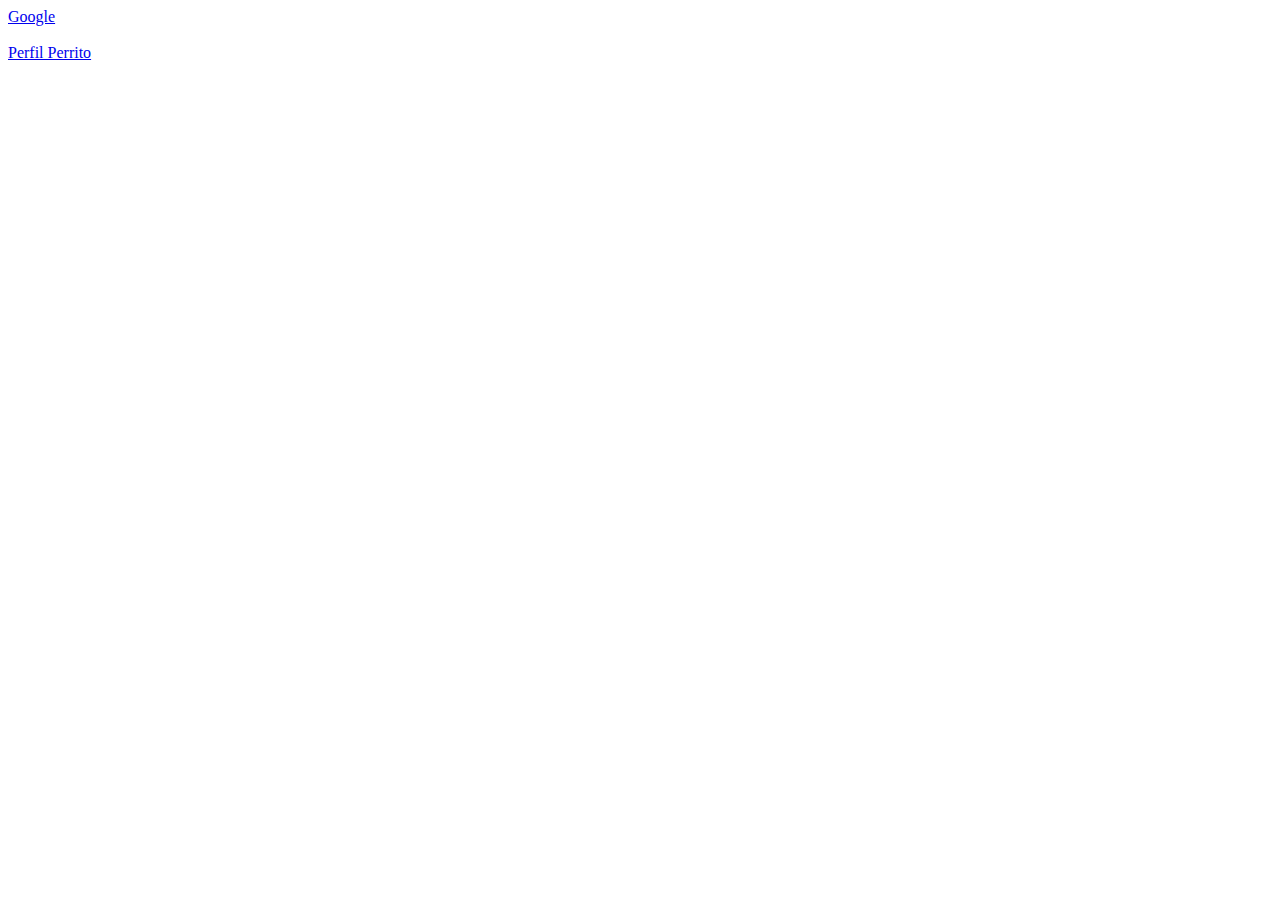
<file: index.html>
<!DOCTYPE html>
<html lang="en">
<head>
    <meta charset="UTF-8">
    <meta name="viewport" content="width=device-width, initial-scale=1.0">
    <meta http-equiv="X-UA-Compatible" content="ie=edge">
    <title>Mi Blog</title>
</head>
<body>

    <nav>
        <a href="http://www.google.com.ar"> Google </a> 
        <br>
        <br>
        <a href="about_us.html"> Perfil Perrito </a> 
    </nav>
</body>
</html>
</file>
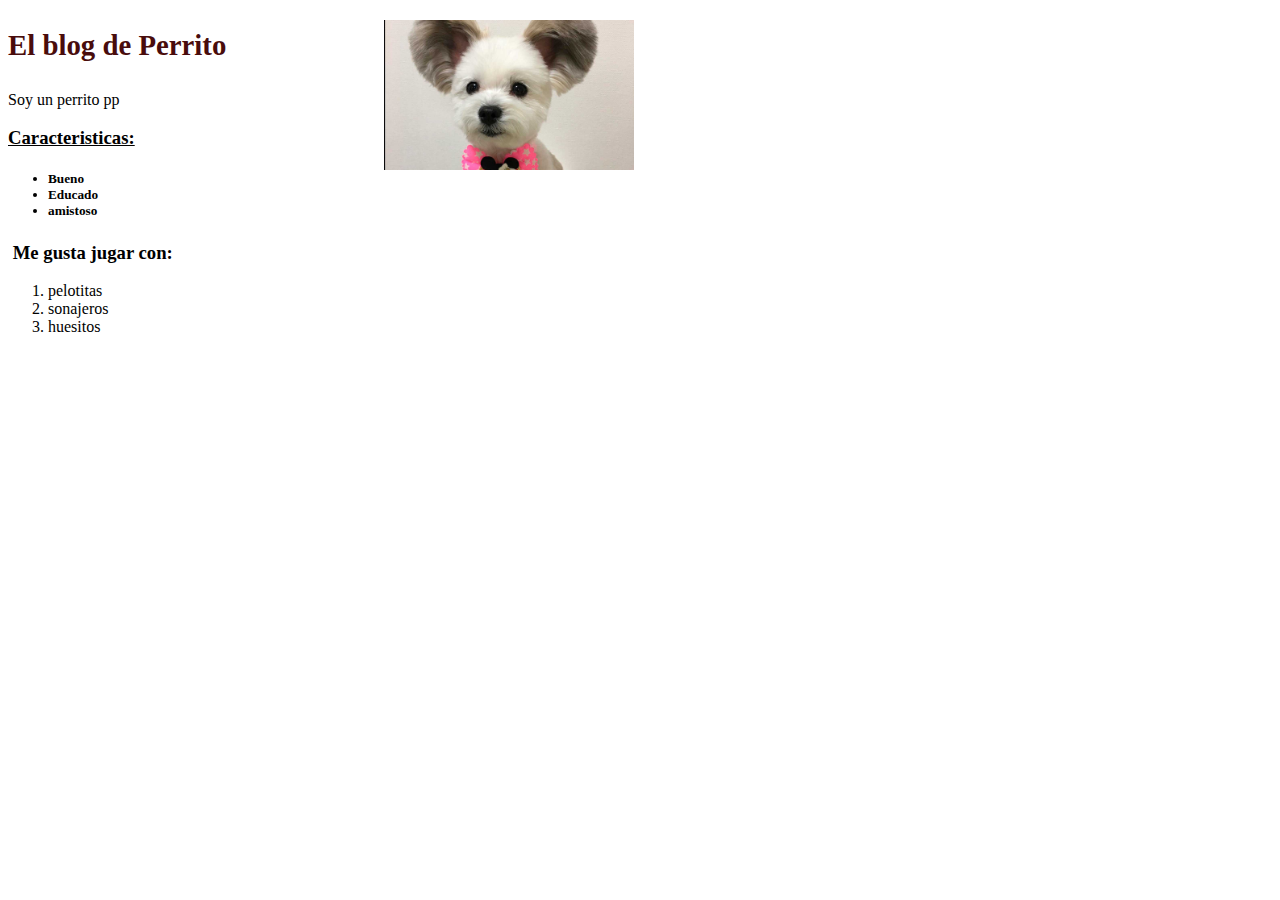
<file: about_us.html>
<!DOCTYPE html>
<html lang="en">
<head>
    <meta charset="UTF-8">
    <meta name="viewport" content="width=device-width, initial-scale=1.0">
    <meta http-equiv="X-UA-Compatible" content="ie=edge">
    <title>Document</title>
    <link rel="stylesheet" href="ejblog.css">
</head>
<body>
    <div id: "pagina">
        <h3 id="titulo" >El blog de Perrito</h3>
        <a href="https://www.facebook.com/">
        <img src="./foto1.jpg" alt="perrito" height="150" width="auto">
     </a>
     <!Comentario Secreto>
      <p>Soy un perrito pp </p>
     <h3> 
          <u> Caracteristicas:</u>
     <h5>
        <ul>
         <li>Bueno</li>
         <li>Educado</li>
         <li>amistoso</li>
     </h5>      
        <h3>
            <strong>​   Me gusta jugar con: </strong>​ 
     </h3>
       <ol>
        <li>pelotitas</li> 
        <li>sonajeros</li> 
        <li>huesitos</li>            
        </ol>
    </div>
</body>
</html>
</file>
<file: ejblog.css>
img {
    position: absolute ;
    left: 30%;
    border-style: solid grey;
    top:20px
}

#titulo {
    color:rgb(73, 12, 12);
    font: bold 180% cursive;
    font-family: 'Lobster', cursive;
}

div {
    width: 700px;
    /*background-color: crimson*/
}
</file>
